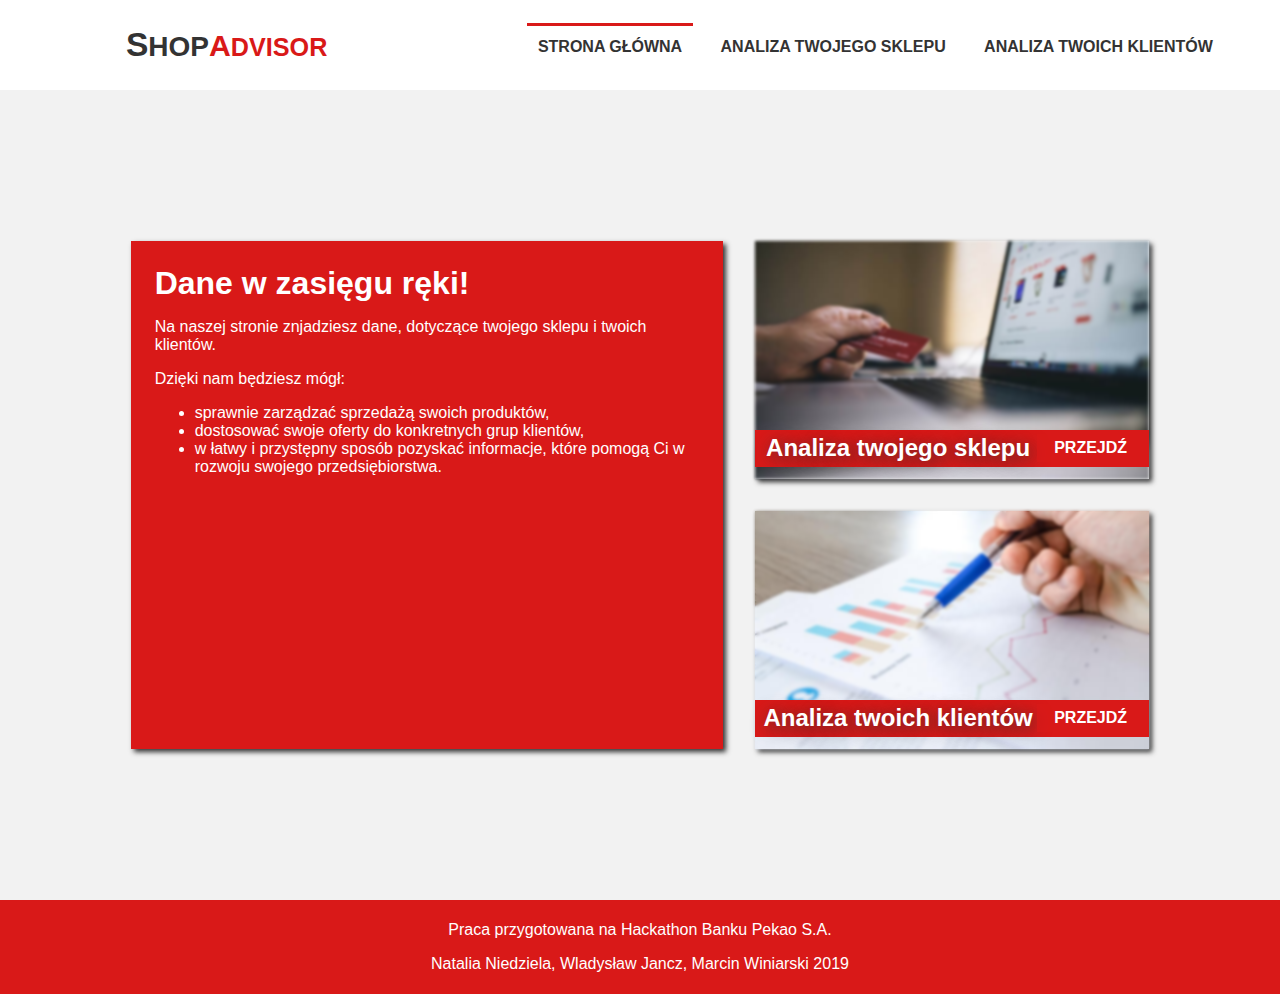
<file: index.html>
<!DOCTYPE html>
<html lang="zxx">

<head>
    <meta charset="UTF-8">
    <meta name="viewport" content="width=device-width, initial-scale=1.0">
    <meta name="author" content="Natalia Niedziela">
    <meta name="description" content="Work prepared to Hackathon Pekao S.A">
    <meta name="key words" content="Hackathon, data, Pekao">
    <meta http-equiv="X-UA-Compatible" content="ie=edge">
    <link rel="stylesheet" href="style/style.css">
    <link rel="stylesheet" href="https://use.fontawesome.com/releases/v5.7.2/css/all.css" integrity="sha384-fnmOCqbTlWIlj8LyTjo7mOUStjsKC4pOpQbqyi7RrhN7udi9RwhKkMHpvLbHG9Sr"
        crossorigin="anonymous">
    <title>ShopAdvisor</title>
</head>

<body>
    <div class="container-page">
        <nav>
            <div class="pseudoLogo">
                <a href="index.html"><i class="fas fa-database"></i><span class="bigger">S</span>hop<span class="colorLogo"><span
                            class="bigger">A</span>dvisor</span>
                </a>
            </div>
            <ul>
                <li class="active"><a href="index.html">Strona główna</a></li>
                <li><a href="cardAccepterAnalysis.html">Analiza twojego sklepu</a></li>
                <li><a href="analysisOfShopClients.html">Analiza twoich klientów</a></li>
            </ul>
        </nav>
    
                
            <section class="main-section">
                    
                <div class="main-section-heading divToScale">
                    <h1>Dane w zasięgu ręki!</h1>
                    <p>Na naszej stronie znjadziesz dane, dotyczące twojego sklepu i twoich
                        klientów.</p>
                    <p>Dzięki nam będziesz mógł:</p>
                    <ul class="main-section-heading-list">
                        <li>sprawnie zarządzać sprzedażą swoich produktów,</li>
                        <li>dostosować swoje oferty do konkretnych grup klientów,</li>
                        <li>w łatwy i przystępny sposób pozyskać informacje, które pomogą Ci w rozwoju swojego
                            przedsiębiorstwa.</li>
                    </ul>
                </div>
                <div class="main-section-accepter divToScale">
                    <footer class="footer-main-section">
                        <h2>Analiza twojego sklepu</h2>
                        <a href="cardAccepterAnalysis.html" class="btn-goTo">Przejdź <i class="fas fa-angle-double-right"></i></a>
                    </footer>
                </div>
                <div class="main-section-client divToScale">
                    <footer class="footer-main-section">
                        <h2>Analiza twoich klientów</h2>
                        <a href="analysisOfShopClients.html" class="btn-goTo">Przejdź <i class="fas fa-angle-double-right"></i></a>
                    </footer>
                </div>
            </section>


        </main>
        <footer>
            <p>Praca przygotowana na Hackathon Banku Pekao S.A.</p>
            <p>Natalia Niedziela, Wladysław Jancz, Marcin Winiarski 2019</p>
        </footer>
    </div>
</body>

</html>
</file>
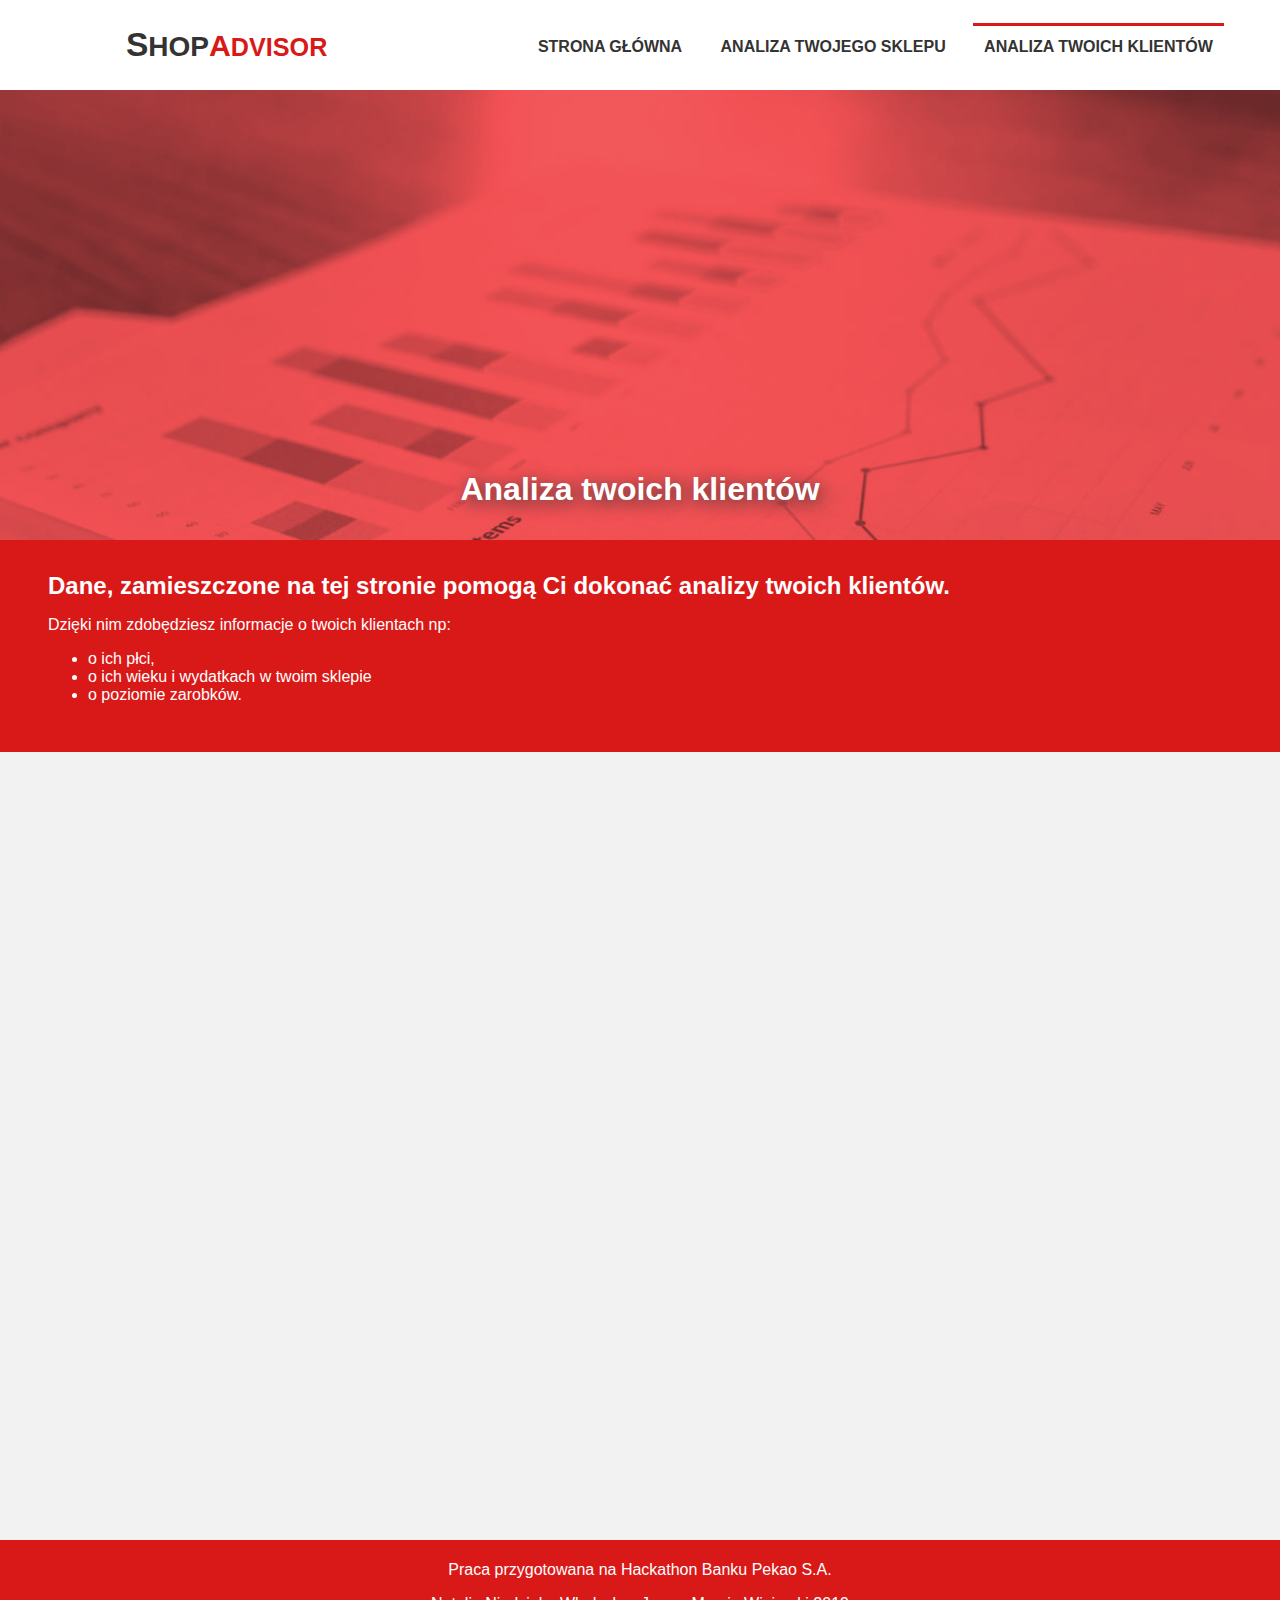
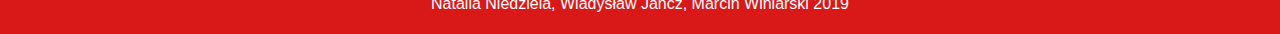
<file: analysisOfShopClients.html>
<!DOCTYPE html>
<html lang="zxx">

<head>
    <meta charset="UTF-8">
    <meta name="viewport" content="width=device-width, initial-scale=1.0">
    <meta name="author" content="Natalia Niedziela">
    <meta name="description" content="Work prepared to Hackathon Pekao S.A">
    <meta name="key words" content="Hackathon, data, Pekao">
    <meta http-equiv="X-UA-Compatible" content="ie=edge">
    <link rel="stylesheet" href="style/style.css">
    <link rel="stylesheet" href="https://use.fontawesome.com/releases/v5.7.2/css/all.css" integrity="sha384-fnmOCqbTlWIlj8LyTjo7mOUStjsKC4pOpQbqyi7RrhN7udi9RwhKkMHpvLbHG9Sr"
        crossorigin="anonymous">


    <title>ShopAdvisor</title>
</head>

<body>
    <div class="container-page">
        <nav>
            <div class="pseudoLogo">
                <a href="index.html"><i class="fas fa-database"></i><span class="bigger">S</span>hop<span class="colorLogo"><span
                            class="bigger">A</span>dvisor</span>
                </a>
            </div>
            <ul class="menu">
                <li><a href="index.html">Strona główna</a></li>
                <li><a href="cardAccepterAnalysis.html">Analiza twojego sklepu</a></li>
                <li class="active"><a href="analysisOfShopClients.html">Analiza twoich klientów</a></li>
            </ul>
        </nav>

        <header class="headerAnalysisOfShopClients">
            <div class="headingTextContent">
                <h1>Analiza twoich klientów</h1>
            </div>
        </header>
        <main class="mainWis">
            <section class="client-analisis-section">
                <h2>Dane, zamieszczone na tej stronie pomogą Ci dokonać analizy twoich klientów.</h2>
                <p>Dzięki nim zdobędziesz informacje o twoich klientach np:</p>
                <ul>
                    <li>o ich płci,</li>
                    <li>o ich wieku i wydatkach w twoim sklepie</li>
                    <li>o poziomie zarobków.</li>
                </ul>
            </section>
            <section class="thisAnalysis">
                <div class="containerTablo">
                    <div class='tableauPlaceholder' id='viz1552225514012' style='position: relative'><noscript><a href='#'><img alt=' ' src='https:&#47;&#47;public.tableau.com&#47;static&#47;images&#47;ha&#47;hackaton_15522157485110&#47;Story2&#47;1_rss.png' style='border: none' /></a></noscript><object class='tableauViz'  style='display:none;'><param name='host_url' value='https%3A%2F%2Fpublic.tableau.com%2F' /> <param name='embed_code_version' value='3' /> <param name='site_root' value='' /><param name='name' value='hackaton_15522157485110&#47;Story2' /><param name='tabs' value='no' /><param name='toolbar' value='yes' /><param name='static_image' value='https:&#47;&#47;public.tableau.com&#47;static&#47;images&#47;ha&#47;hackaton_15522157485110&#47;Story2&#47;1.png' /> <param name='animate_transition' value='yes' /><param name='display_static_image' value='yes' /><param name='display_spinner' value='yes' /><param name='display_overlay' value='yes' /><param name='display_count' value='yes' /></object></div>                <script type='text/javascript'>                    var divElement = document.getElementById('viz1552225514012');                    var vizElement = divElement.getElementsByTagName('object')[0];                    vizElement.style.width='800px';vizElement.style.height='627px';                    var scriptElement = document.createElement('script');                    scriptElement.src = 'https://public.tableau.com/javascripts/api/viz_v1.js';                    vizElement.parentNode.insertBefore(scriptElement, vizElement);                </script></div>
                </div>
  
    </section>
    </main>
    <footer>
        <p>Praca przygotowana na Hackathon Banku Pekao S.A.</p>
        <p>Natalia Niedziela, Wladysław Jancz, Marcin Winiarski 2019</p>
    </footer>
    </div>
</body>

</html>
</file>
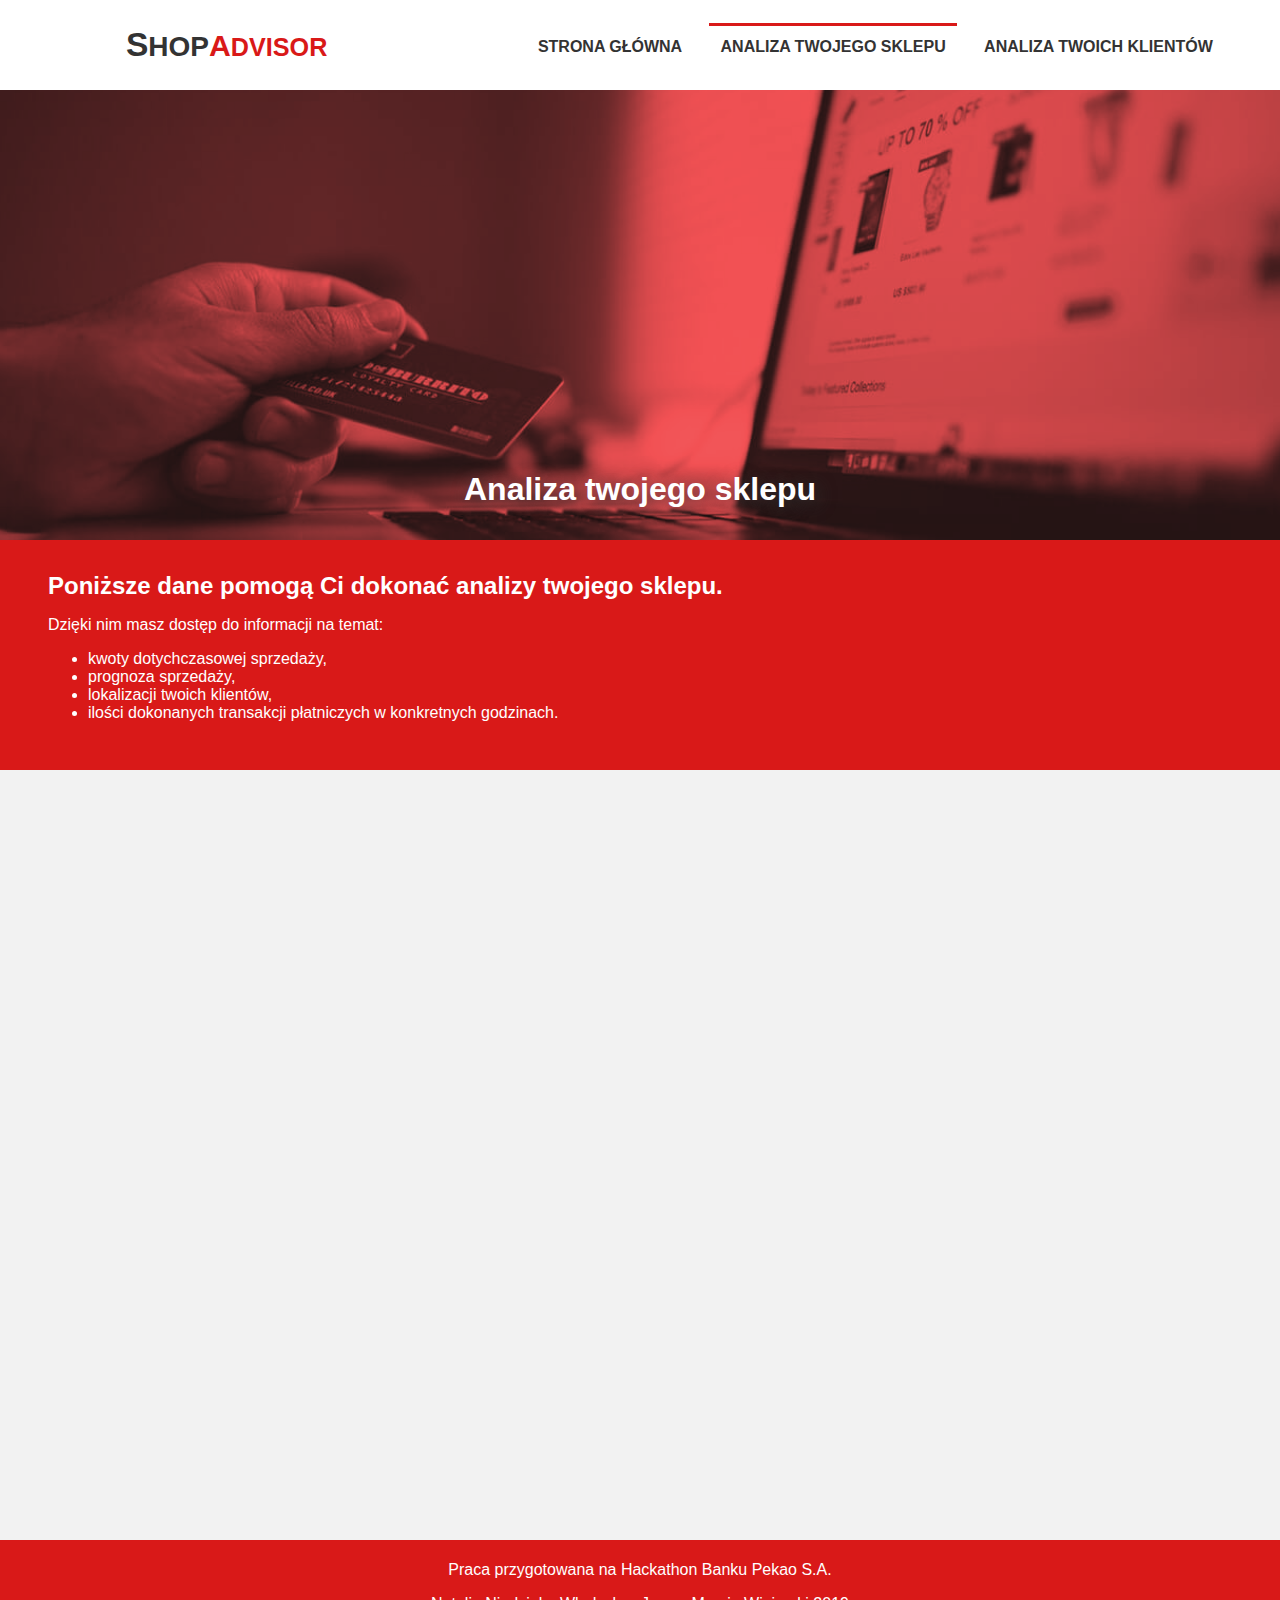
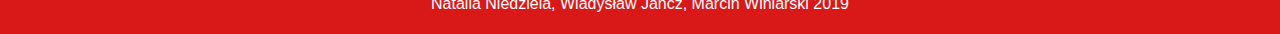
<file: cardAccepterAnalysis.html>
<!DOCTYPE html>
<html lang="zxx">

<head>
    <meta charset="UTF-8">
    <meta name="viewport" content="width=device-width, initial-scale=1.0">
    <meta name="author" content="Natalia Niedziela">
    <meta name="description" content="Work prepared to Hackathon Pekao S.A">
    <meta name="key words" content="Hackathon, data, Pekao">
    <meta http-equiv="X-UA-Compatible" content="ie=edge">
    <link rel="stylesheet" href="style/style.css">
    <link rel="stylesheet" href="https://use.fontawesome.com/releases/v5.7.2/css/all.css" integrity="sha384-fnmOCqbTlWIlj8LyTjo7mOUStjsKC4pOpQbqyi7RrhN7udi9RwhKkMHpvLbHG9Sr"
        crossorigin="anonymous">
    <title>ShopAdvisor</title>
</head>

<body>
    <div class="container-page">
        <nav>
            <div class="pseudoLogo">
                <a href="index.html"><i class="fas fa-database"></i><span class="bigger">S</span>hop<span class="colorLogo"><span
                            class="bigger">A</span>dvisor</span>
            </div>
            <ul class="menu">
                <li><a href="index.html">Strona główna</a></li>
                <li class="active"><a href="cardAccepterAnalysis.html">Analiza twojego sklepu</a></li>
                <li><a href="analysisOfShopClients.html">Analiza twoich klientów</a></li>
            </ul>
        </nav>
        <header class="headerAnalysisCardAccepter">
            <div class="headingTextContent">
                <h1>Analiza twojego sklepu</h1>
            </div>
        </header>
        <main class="mainWis">
            <section class="accpater-analisis-section">
                <h2>Poniższe dane pomogą Ci dokonać analizy twojego sklepu.</h2>
                <p>Dzięki nim masz dostęp do informacji na temat:</p>
                <ul>
                    <li>kwoty dotychczasowej sprzedaży,</li>
                    <li>prognoza sprzedaży,</li>
                    <li>lokalizacji twoich klientów,</li>
                    <li>ilości dokonanych transakcji płatniczych w konkretnych godzinach.</li>
                </ul>
            </section>
            <section class="thisAnalysis">
                <div class="containerTablo">
                    <div class='tableauPlaceholder' id='viz1552225480524' style='position: relative'><noscript><a href='#'><img alt=' ' src='https:&#47;&#47;public.tableau.com&#47;static&#47;images&#47;ha&#47;hackaton_15522157485110&#47;Story1&#47;1_rss.png' style='border: none' /></a></noscript><object class='tableauViz'  style='display:none;'><param name='host_url' value='https%3A%2F%2Fpublic.tableau.com%2F' /> <param name='embed_code_version' value='3' /> <param name='site_root' value='' /><param name='name' value='hackaton_15522157485110&#47;Story1' /><param name='tabs' value='no' /><param name='toolbar' value='yes' /><param name='static_image' value='https:&#47;&#47;public.tableau.com&#47;static&#47;images&#47;ha&#47;hackaton_15522157485110&#47;Story1&#47;1.png' /> <param name='animate_transition' value='yes' /><param name='display_static_image' value='yes' /><param name='display_spinner' value='yes' /><param name='display_overlay' value='yes' /><param name='display_count' value='yes' /></object></div>                <script type='text/javascript'>                    var divElement = document.getElementById('viz1552225480524');                    var vizElement = divElement.getElementsByTagName('object')[0];                    vizElement.style.width='800px';vizElement.style.height='627px';                    var scriptElement = document.createElement('script');                    scriptElement.src = 'https://public.tableau.com/javascripts/api/viz_v1.js';                    vizElement.parentNode.insertBefore(scriptElement, vizElement);                </script></div>
            </section>
        </main>
        <footer>
            <p>Praca przygotowana na Hackathon Banku Pekao S.A.</p>
            <p>Natalia Niedziela, Wladysław Jancz, Marcin Winiarski 2019</p>
        </footer>
    </div>
</body>

</html>
</file>
<file: style/style.css>
body {
    margin: 0;
    padding: 0;
    overflow-x: hidden;
    font-family: Arial, Helvetica, sans-serif;
    color: rgb(51, 51, 51);
    background-color: rgb(242, 242, 242);

}

* {
    -webkit-box-sizing: border-box;
    box-sizing: border-box;
}

h1,
h2 {
    margin: 0;
    padding: 0;
}

.divToScale:hover {
    transform: scale(1.05);
    -webkit-transform: scale(1.05);
    -ms-transform: scale(1.05);

}

.colorLogo {
    color: rgb(217, 25, 24);
    font-size: 90%;
}

.bigger {
    font-size: 120%;
}

.container-page {
    width: 100vw;
    height: auto;
    display: -webkit-box;
    display: -ms-flexbox;
    display: flex;
    -webkit-box-orient: vertical;
    -webkit-box-direction: normal;
    -ms-flex-direction: column;
    flex-direction: column;
}

/* MENU /*/

.pseudoLogo {
    width: 30%;
    -ms-flex-item-align: center;
    -ms-grid-row-align: center;
    align-self: center;
    font-size: 1.75em;
}

.pseudoLogo i {
    padding: .7em;
}

nav {
    height: 10vh;
    width: 100%;
    display: -webkit-box;
    display: -ms-flexbox;
    display: flex;
    -webkit-box-orient: horizontal;
    -webkit-box-direction: normal;
    -ms-flex-direction: row;
    flex-direction: row;
    -webkit-box-align: center;
    -ms-flex-align: center;
    align-items: center;
    -webkit-box-pack: end;
    -ms-flex-pack: end;
    justify-content: flex-end;
    position: fixed;
    background-color: white;
    z-index: 2;
}

nav ul {
    padding: 0 3em;
    margin: 0;
    display: -webkit-box;
    display: -ms-flexbox;
    display: flex;
    -webkit-box-orient: horizontal;
    -webkit-box-direction: normal;
    -ms-flex-direction: row;
    flex-direction: row;


}

nav li {
    margin: .5em;
    padding: .7em;
    border-top: 3px solid transparent;
    list-style-type: none;
    -webkit-transition: border-top .5s linear;
    -o-transition: border-top .5s linear;
    transition: border-top .5s linear;

}

nav li:hover {
    border-top: 3px solid rgb(51, 51, 51);
}

nav .active {
    border-top: 3px solid rgb(217, 25, 24);
}

a {
    text-decoration: none;
    text-transform: uppercase;
    font-weight: bold;
    color: rgb(51, 51, 51);

}


/* main-section /*/
.tableauPlaceholder{
    margin-top: 10vh;
}
.main-section {
    width: 100%;
    height: 90vh;
    margin-top: 10vh;
    display: -ms-grid;
    display: grid;
   grid-template-rows: 0.5fr 1fr 1fr 0.5fr;
   grid-template-columns: 0.5fr 3fr 2fr 0.5fr;
    grid-gap: 2em;
}

.main-section {
    color: white;
}

section div {
    box-shadow: 3px 3px 5px rgb(51, 51, 51);
    -webkit-box-shadow: 3px 3px 5px rgb(51, 51, 51);
}

.main-section-heading {
    padding: 1.5em;
    grid-area: 2/2/4/3;
    -webkit-transition: all .2s linear;
    -o-transition: all .2s linear;
    transition: all .2s linear;
    -webkit-box-ordinal-group: 2;
    -ms-flex-order: 1;
    order: 1;
    background-color: rgb(217, 25, 24);
}

.main-section-heading-list {
    border: none;
}

.main-section-client::after {
    content: "";
    width: 100%;
    height: 100%;
    display: block;
    background: url("../img/analysis.jpeg") center/cover no-repeat scroll;
    -webkit-filter: blur(1.5px);
    filter: blur(1.5px);
    -webkit-transition: all .5s linear;
    -o-transition: all .5s linear;
    transition: all .5s linear;
}

.main-section-client:hover::after {
    -webkit-filter: blur(0);
    filter: blur(0);
}

.main-section-accepter {
    grid-area: 2/3/3/4;
    position: relative;
    -webkit-box-ordinal-group: 3;
    -ms-flex-order: 2;
    order: 2;
    -webkit-transition: all .2s linear;
    -o-transition: all .2s linear;
    transition: all .2s linear;
}

.main-section-accepter::after {
    content: "";
    display: block;
    background: url("../img/card.jpg") center/cover no-repeat scroll;
    width: 100%;
    height: 100%;
    -webkit-filter: blur(1.5px);
    filter: blur(1.5px);
    -webkit-transition: all .5s linear;
    -o-transition: all .5s linear;
    transition: all .5s linear;
}

.main-section-accepter:hover::after {
    -webkit-filter: blur(0);
    filter: blur(0);
}

.main-section-client {
    -webkit-box-ordinal-group: 4;
    -ms-flex-order: 3;
    order: 3;
    -webkit-transition: all .2s linear;
    -o-transition: all .2s linear;
    transition: all .2s linear;
    grid-area: 3/3/4/4;
    position: relative;
    background: url("../img/analysis.jpeg") center/cover no-repeat scroll;


}

.footer-main-section {
    width: 100%;
    position: absolute;
    bottom: 5%;
    z-index: 1;
    display: -webkit-box;
    display: -ms-flexbox;
    display: flex;
    -webkit-box-orient: horizontal;
    -webkit-box-direction: normal;
    -ms-flex-direction: row;
    flex-direction: row;
}

footer h2 {
    width: 72%;
    text-align: center;
    text-shadow: 3px 3px 17px rgb(51, 51, 51);
}

.btn-goTo {
    border: none;
    color: white;
    background-color: rgba(217, 25, 24, 0.7);
    padding: .3em .6em;
    width: 28%;
    text-align: center;
    -webkit-transition: background-color .5s linear;
    -o-transition: background-color .5s linear;
    transition: background-color .5s linear;
}

.btn-goTo i {
    font-size: 100%;
}

.btn-goTo:hover {
    background-color: rgba(217, 25, 24, 1);
}

footer {
    padding: .3em;
    background-color: rgb(217, 25, 24);
    text-align: center;
    color: white;
}


.headerAnalysisOfShopClients,
.headerAnalysisCardAccepter {
    width: 100%;
    height: 50vh;
    margin-top: 10vh;
    position: relative;
    display: -webkit-box;
    display: -ms-flexbox;
    display: flex;
    -webkit-box-pack: center;
    -ms-flex-pack: center;
    justify-content: center;
    -webkit-box-align: end;
    -ms-flex-align: end;
    align-items: flex-end;
}

.headerAnalysisOfShopClients::after {
    content: "";
    width: 100%;
    height: 100%;
    position: absolute;
    -webkit-filter: grayscale(100%) brightness(40%) sepia(100%) hue-rotate(-50deg) saturate(500%) contrast(0.9);
    filter: grayscale(100%) brightness(40%) sepia(100%) hue-rotate(-50deg) saturate(500%) contrast(0.9);
    background: url("../img/analysisbig.jpeg") center/cover no-repeat fixed;
}

.headerAnalysisCardAccepter::after {
    content: "";
    width: 100%;
    height: 100%;
    position: absolute;
    -webkit-filter: grayscale(100%) brightness(40%) sepia(100%) hue-rotate(-50deg) saturate(500%) contrast(0.9);
    filter: grayscale(100%) brightness(40%) sepia(100%) hue-rotate(-50deg) saturate(500%) contrast(0.9);
    background: url("../img/cardbig.jpg") center/cover no-repeat fixed;
}

.headingTextContent {
    padding-bottom: 2em;
    z-index: 1;
    color: white;
    text-align: center;
    text-shadow: 3px 3px 17px rgb(51, 51, 51);
}

.client-analisis-section,
.accpater-analisis-section {
    padding: 2em 3em;
    color: white;
    background-color: rgb(217, 25, 24);
}


.mainWis{
    width: 100vw;
    height: auto;
    position: relative;
    height: 1000px;
}

.containerTablo {
    margin: 2em 0 1em 0;
   position: absolute;
   top:50%;
   left: 50%;
   transform: translate(-50%,-50%);
    box-shadow: none;
    -webkit-box-shadow: none;

}

@media (max-width: 768px){

    body {
        width: 100vw;
        height: auto;
        overflow: scroll;
        max-width:100vw;
    }

    .container-page {
        display: flex;
        flex-direction: column;

    }

    nav {
        display: flex;
        flex-direction: column;
        width: 100vw;
        height: auto;
    }

    .pseudoLogo {
        text-align: center;
        width: 100vw;
    }

    main {
        width: 100vw;
        display: flex;
        flex-direction: column;

    }

    .main-section {
        margin-top: 25vh;
        display: flex;
        flex-direction: column;
        height: auto;
        width: 100vw;
    }

    .main-section div {
        width: 100vw;
        height: 50vh;
    }
}
@media (max-width: 384px){

}
</file>
